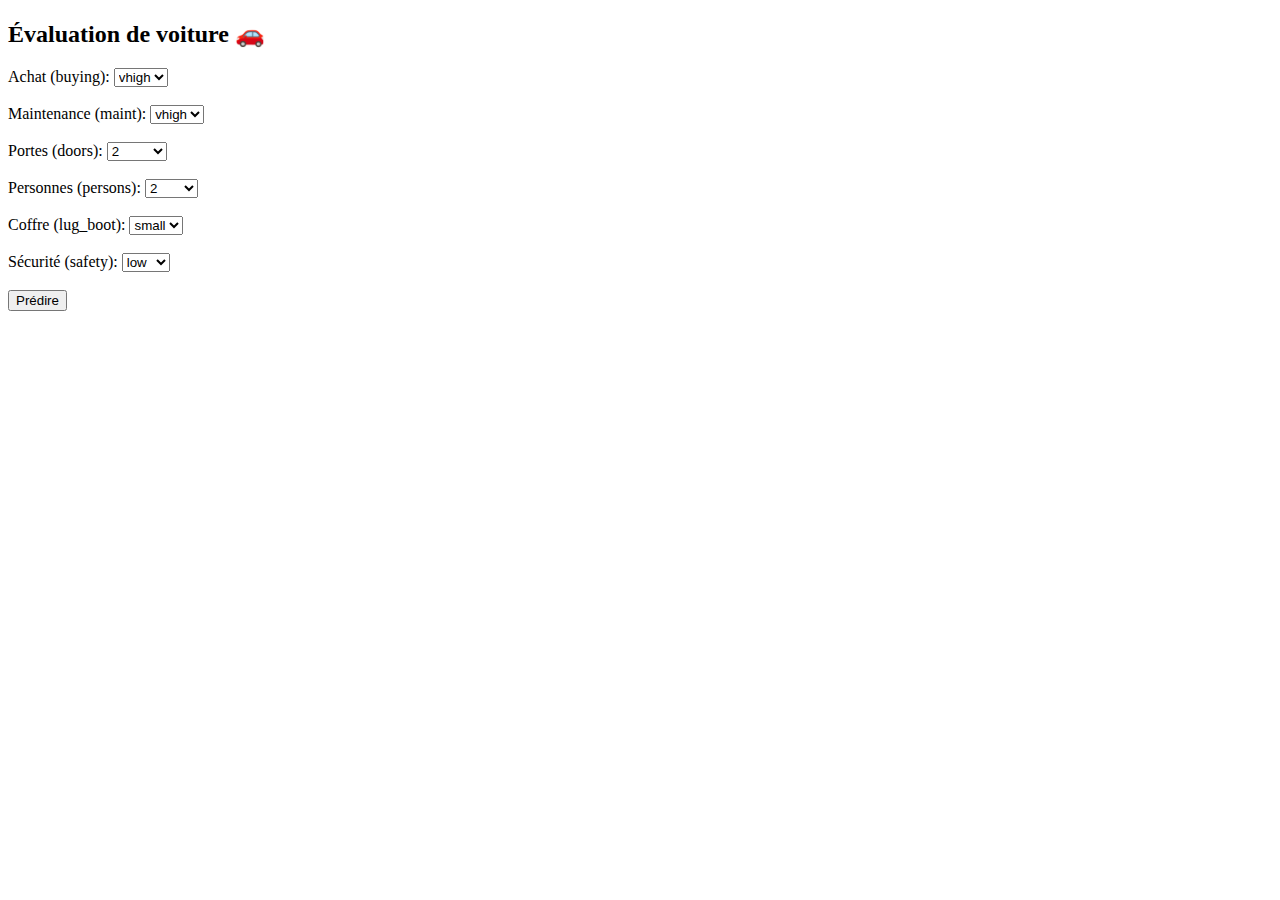
<file: templates/index.html>
<!DOCTYPE html>
<html lang="fr">
<head>
    <meta charset="UTF-8">
    <title>Car Evaluation Predictor</title>
</head>
<body>
    <h2>Évaluation de voiture 🚗</h2>
    <form action="/predict" method="post">
        <label>Achat (buying):</label>
        <select name="buying" required>
            <option value="vhigh">vhigh</option>
            <option value="high">high</option>
            <option value="med">med</option>
            <option value="low">low</option>
        </select><br><br>

        <label>Maintenance (maint):</label>
        <select name="maint" required>
            <option value="vhigh">vhigh</option>
            <option value="high">high</option>
            <option value="med">med</option>
            <option value="low">low</option>
        </select><br><br>

        <label>Portes (doors):</label>
        <select name="doors" required>
            <option value="2">2</option>
            <option value="3">3</option>
            <option value="4">4</option>
            <option value="5more">5more</option>
        </select><br><br>

        <label>Personnes (persons):</label>
        <select name="persons" required>
            <option value="2">2</option>
            <option value="4">4</option>
            <option value="more">more</option>
        </select><br><br>

        <label>Coffre (lug_boot):</label>
        <select name="lug_boot" required>
            <option value="small">small</option>
            <option value="med">med</option>
            <option value="big">big</option>
        </select><br><br>

        <label>Sécurité (safety):</label>
        <select name="safety" required>
            <option value="low">low</option>
            <option value="med">med</option>
            <option value="high">high</option>
        </select><br><br>

        <button type="submit">Prédire</button>
    </form>
</body>
</html>
</file>
